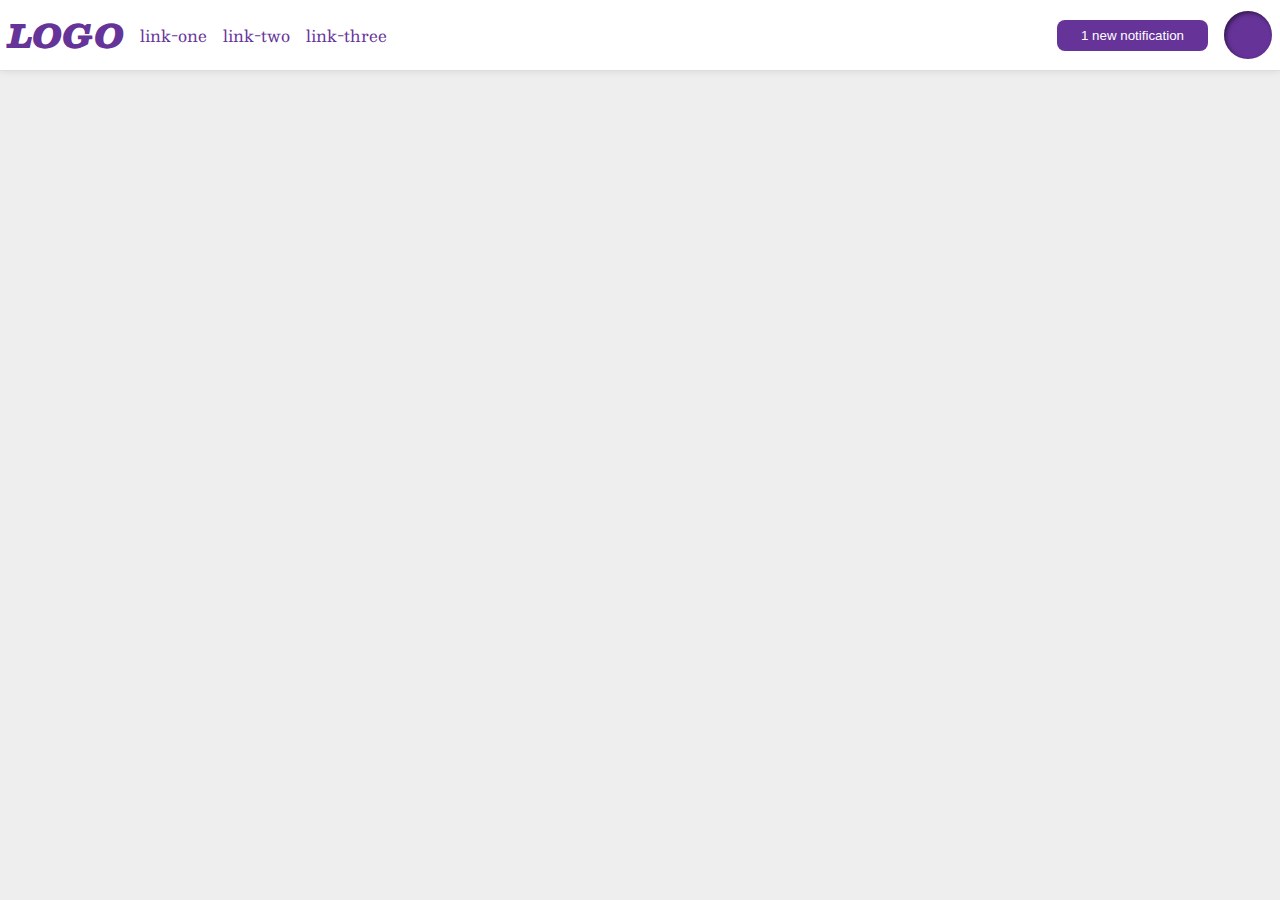
<file: foundations/flex/03-flex-header-2/index.html>
<!DOCTYPE html>
<html lang="en">
  <head>
    <meta charset="UTF-8">
    <meta http-equiv="X-UA-Compatible" content="IE=edge">
    <meta name="viewport" content="width=device-width, initial-scale=1.0">
    <title>Flex Header 2</title>
    <link rel="stylesheet" href="style.css">
  </head>
  <body>
    <div class="header">
      <div class="left">
        <div class="logo">
          LOGO
        </div>
        <ul class="links">
          <li><a href="https://google.com">link-one</a></li>
          <li><a href="https://google.com">link-two</a></li>
          <li><a href="https://google.com">link-three</a></li>
        </ul>
      </div>
      <div class="right">
        <button class="notifications">
          1 new notification
        </button>
        <div class="profile-image"></div>
      </div>
    </div>
  </body>
</html>
</file>
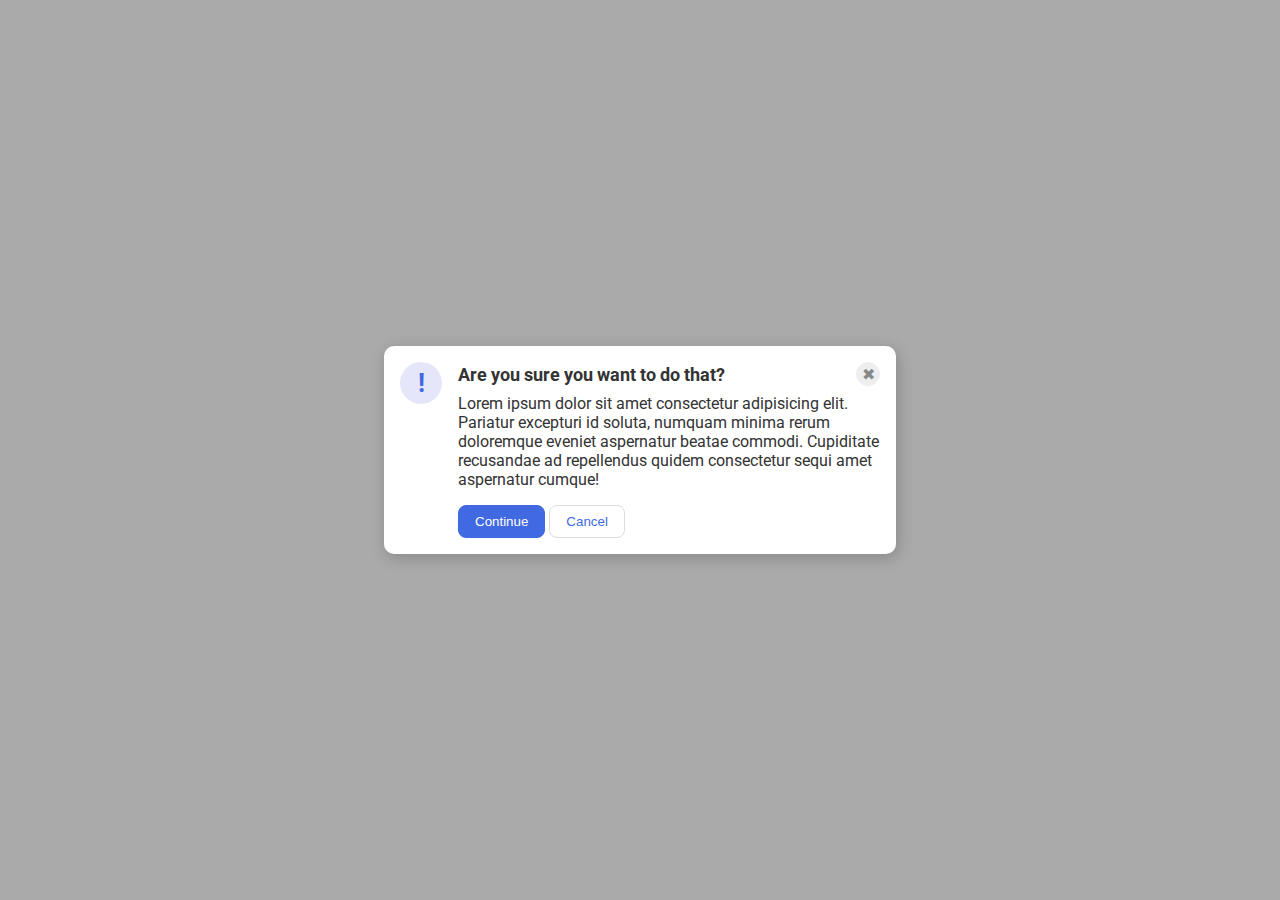
<file: foundations/flex/05-flex-modal/index.html>
<!DOCTYPE html>
<html lang="en">
  <head>
    <meta charset="UTF-8">
    <meta http-equiv="X-UA-Compatible" content="IE=edge">
    <meta name="viewport" content="width=device-width, initial-scale=1.0">
    <link rel="stylesheet" href="style.css">
    <title>Modal</title>
  </head>
  <body>
    <div class="modal">
      <div class="icon">!</div>
      <div class="container-1">
        <div class="header">Are you sure you want to do that?
          <button class="close-button">✖</button>
        </div>
      <div class="text">Lorem ipsum dolor sit amet consectetur adipisicing elit. Pariatur excepturi id soluta, numquam minima rerum doloremque eveniet aspernatur beatae commodi. Cupiditate recusandae ad repellendus quidem consectetur sequi amet aspernatur cumque!</div>
      <button class="continue">Continue</button>
      <button class="cancel">Cancel</button>
    </div>
    </div>
  </body>
</html>
</file>
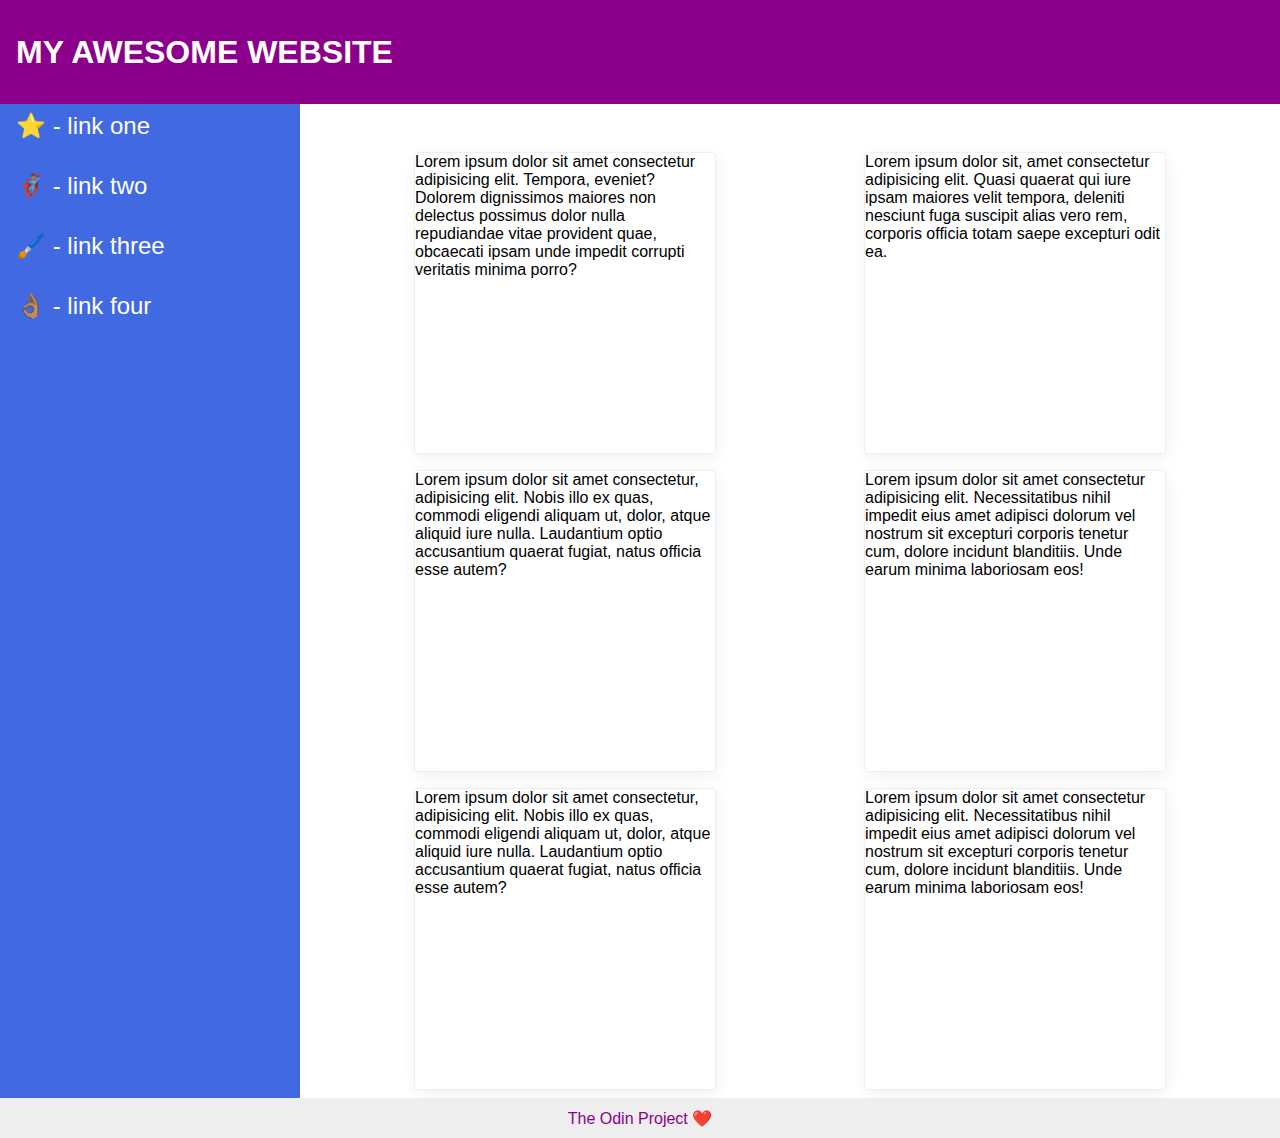
<file: foundations/flex/07-flex-layout-2/index.html>
<!DOCTYPE html>
<html lang="en">
  <head>
    <meta charset="UTF-8">
    <meta http-equiv="X-UA-Compatible" content="IE=edge">
    <meta name="viewport" content="width=device-width, initial-scale=1.0">
    <title>The Holy Grail</title>
    <link rel="stylesheet" href="style.css">
  </head>
  <body>
    <div class="header">
      MY AWESOME WEBSITE
    </div>


    <div class="container">
      <div class="sidebar">
        <ul>
          <li><a href="#">⭐ - link one</a></li>
          <li><a href="#">🦸🏽‍♂️ - link two</a></li>
          <li><a href="#">🖌️ - link three</a></li>
          <li><a href="#">👌🏽 - link four</a></li>
        </ul>
      </div>


      <div class="card-container">
        <div class="card">Lorem ipsum dolor sit amet consectetur adipisicing elit. Tempora, eveniet? Dolorem dignissimos maiores non delectus possimus dolor nulla repudiandae vitae provident quae, obcaecati ipsam unde impedit corrupti veritatis minima porro?</div>
        <div class="card">Lorem ipsum dolor sit, amet consectetur adipisicing elit. Quasi quaerat qui iure ipsam maiores velit tempora, deleniti nesciunt fuga suscipit alias vero rem, corporis officia totam saepe excepturi odit ea.</div>
        <div class="card">Lorem ipsum dolor sit amet consectetur, adipisicing elit. Nobis illo ex quas, commodi eligendi aliquam ut, dolor, atque aliquid iure nulla. Laudantium optio accusantium quaerat fugiat, natus officia esse autem?</div>
        <div class="card">Lorem ipsum dolor sit amet consectetur adipisicing elit. Necessitatibus nihil impedit eius amet adipisci dolorum vel nostrum sit excepturi corporis tenetur cum, dolore incidunt blanditiis. Unde earum minima laboriosam eos!</div>
        <div class="card">Lorem ipsum dolor sit amet consectetur, adipisicing elit. Nobis illo ex quas, commodi eligendi aliquam ut, dolor, atque aliquid iure nulla. Laudantium optio accusantium quaerat fugiat, natus officia esse autem?</div>
        
        <div class="card">Lorem ipsum dolor sit amet consectetur adipisicing elit. Necessitatibus nihil impedit eius amet adipisci dolorum vel nostrum sit excepturi corporis tenetur cum, dolore incidunt blanditiis. Unde earum minima laboriosam eos!</div>
      </div>
    </div> 
    <div class="footer">
      The Odin Project ❤️
    </div>
  </body>
</html>
</file>
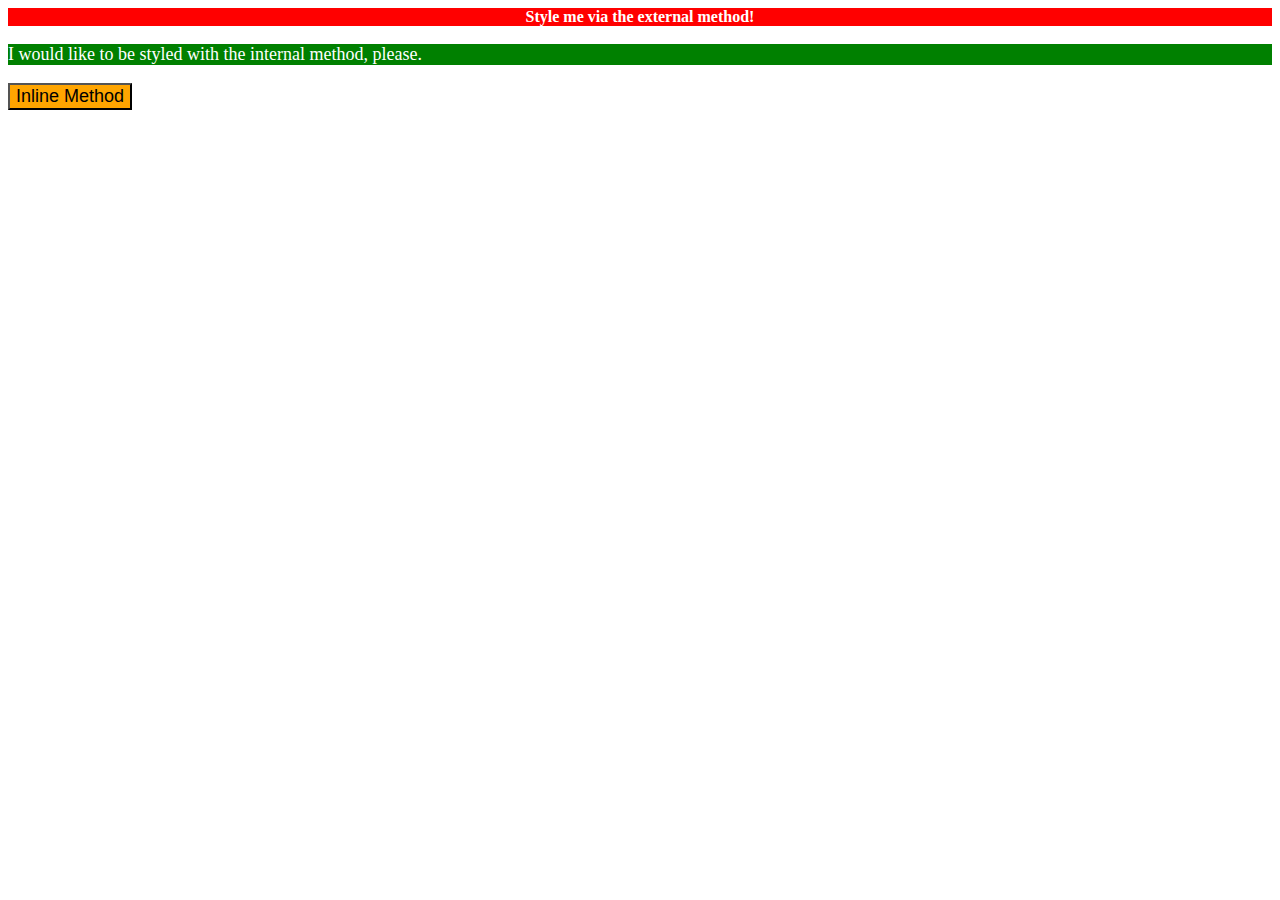
<file: foundations/intro-to-css/01-css-methods/index.html>
<!DOCTYPE html>
<html lang="en">
  <head>
    <style>

       p {
        background-color: green;
        color: white;
        font-size: 18px;  
       }

    </style>
    <link rel="stylesheet" href="styles.css">
    <meta charset="UTF-8">
    <meta http-equiv="X-UA-Compatible" content="IE=edge">
    <meta name="viewport" content="width=device-width, initial-scale=1.0">
    <title>Methods for Adding CSS</title>
  </head>
  <body>
    <div>Style me via the external method!</div>
    <p>I would like to be styled with the internal method, please.</p>
    <button style="background-color: orange; font-size: 18px;">Inline Method</button>
  </body>
</html>
</file>
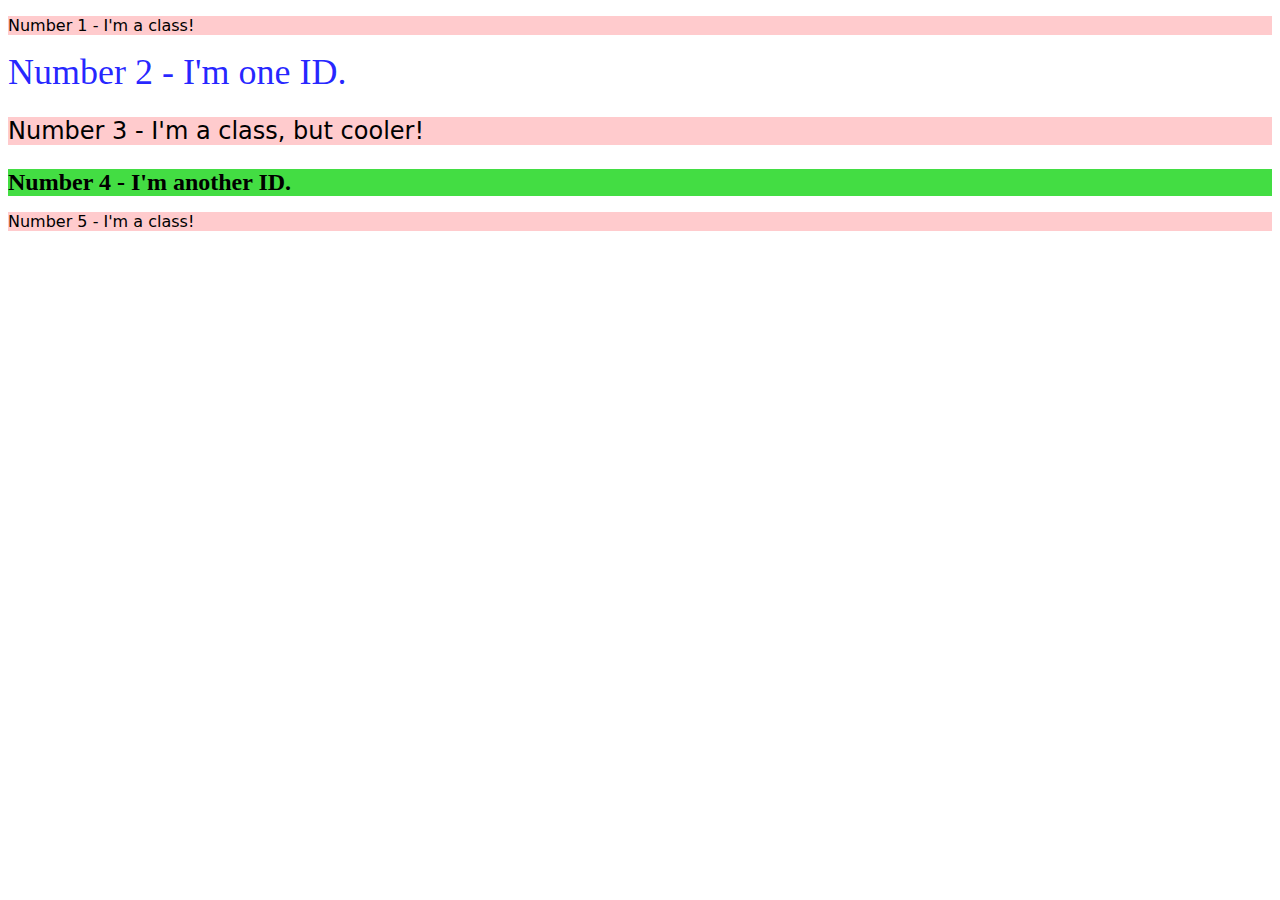
<file: foundations/intro-to-css/02-class-id-selectors/index.html>
<!DOCTYPE html>
<html lang="en">
  <head>
    <meta charset="UTF-8">
    <meta http-equiv="X-UA-Compatible" content="IE=edge">
    <meta name="viewport" content="width=device-width, initial-scale=1.0">
    <title>Class and ID Selectors</title>
    <link rel="stylesheet" href="style.css">
  </head>
  <body>
    <p class="odd">Number 1 - I'm a class!</p>
    <div id="two">Number 2 - I'm one ID.</div>
    <p class="odd" id="three">Number 3 - I'm a class, but cooler!</p>
    <div id="four">Number 4 - I'm another ID.</div>
    <p class="odd">Number 5 - I'm a class!</p>
  </body>
</html>
</file>
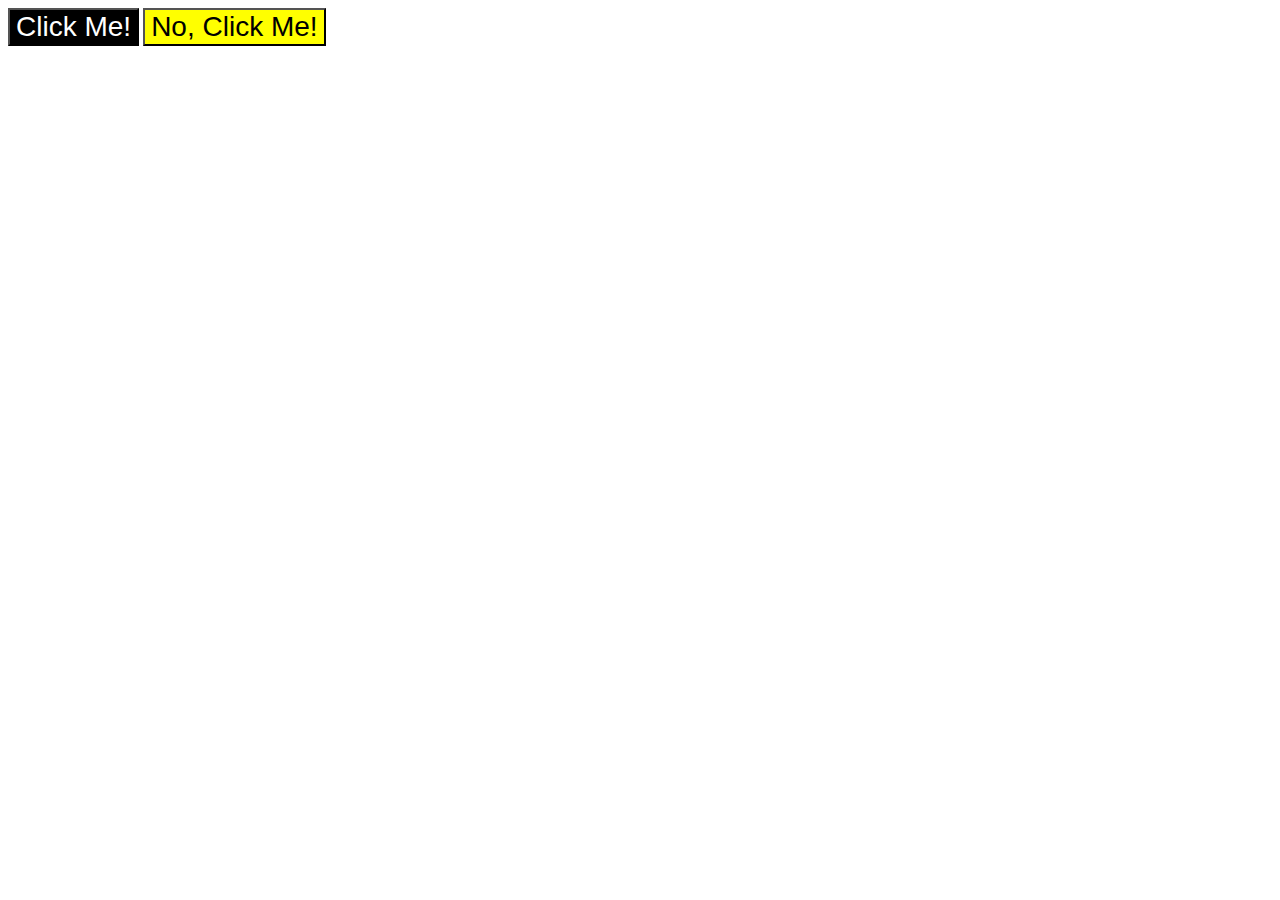
<file: foundations/intro-to-css/03-grouping-selectors/index.html>
<!DOCTYPE html>
<html lang="en">
  <head>
    <meta charset="UTF-8">
    <meta http-equiv="X-UA-Compatible" content="IE=edge">
    <meta name="viewport" content="width=device-width, initial-scale=1.0">
    <title>Grouping Selectors</title>
    <link rel="stylesheet" href="style.css">
  </head>
  <body>
    <button class="both" id="buttonOne">Click Me!</button>
    <button class="both" id="buttonTwo">No, Click Me!</button>
  </body>
</html>
</file>
<file: foundations/flex/03-flex-header-2/style.css>
/* this is some magical font-importing.  
you'll learn about it later. */
@import url('https://fonts.googleapis.com/css2?family=Besley:ital,wght@0,400;1,900&display=swap');

body {
  margin: 0;
  background: #eee;
  font-family: Besley, serif;
}

.header {
  background: white;
  border-bottom: 1px solid #ddd;
  box-shadow: 0 0 8px rgba(0,0,0,.1);
}

.profile-image {
  background: rebeccapurple;
  box-shadow: inset 2px 2px 4px rgba(0,0,0,.5);
  border-radius: 50%;
  width: 48px;
  height:  48px;
}

.logo {
  color: rebeccapurple;
  font-size: 32px;
  font-weight: 900;
  font-style: italic;
}

button {
  border: none;
  border-radius: 8px;
  background: rebeccapurple;
  color: white;
  padding: 8px 24px;
}

a {
  /* this removes the line under our links */
  text-decoration: none;
  color: rebeccapurple;
}

ul {
  list-style-type: none;
}

/* SOLUTION */

.header {
  display: flex;
  justify-content: space-between;
  padding: 8px;
}

ul {
  display: flex;
  margin: 0;
  padding: 0;
  gap: 16px;
}

.left, .right {
  display: flex;
  align-items: center;
  gap: 16px;
}
</file>
<file: foundations/flex/05-flex-modal/style.css>
@import url('https://fonts.googleapis.com/css2?family=Roboto:wght@400;700&display=swap');

html, body {
  height: 100%;
}

body {
  font-family: Roboto, sans-serif;
  margin: 0;
  background: #aaa;
  color: #333;
  /* I'll give you this one for free lol */
  display: flex;
  align-items: center;
  justify-content: center;
}

.modal {
  background: white;
  width: 480px;
  border-radius: 10px;
  box-shadow: 2px 4px 16px rgba(0,0,0,.2);
  display: flex;
  gap: 16px;
  padding: 16px;
}

.icon {
  color: royalblue;
  font-size: 26px;
  font-weight: 700;
  background: lavender;
  width: 42px;
  height: 42px;
  border-radius: 50%;
  display: flex;
  align-items: center;
  justify-content: center;
  flex-shrink: 0;
}

.close-button {
  background: #eee;
  border-radius: 50%;
  color: #888;
  font-weight: 400;
  font-size: 16px;
  height: 24px;
  width: 24px;
  display: flex;
  align-items: center;
  justify-content: center;
  border: 1px solid #eee;
  padding: 0;
}

button {
  cursor: pointer;
  padding: 8px 16px;
  border-radius: 8px;
}

button.continue {
  background: royalblue;
  border: 1px solid royalblue;
  color: white;
}

button.cancel {
  background: white;
  border: 1px solid #ddd;
  color: royalblue;
}

.header{
  display: flex;
  justify-content: space-between;
  align-items: center;
  font-size: 18px;
  font-weight: 700;
  margin-bottom: 8px;
}

.text {
  margin-bottom: 16px;
}
</file>
<file: foundations/flex/07-flex-layout-2/style.css>
body {
  font-family: -apple-system, BlinkMacSystemFont, 'Segoe UI', Roboto, Oxygen, Ubuntu, Cantarell, 'Open Sans', 'Helvetica Neue', sans-serif;
  margin: 0;
  min-height: 100vh;
  display: flex;
  flex-direction: column;
  position: relative;
}

.header {
  height: 72px;
  background: darkmagenta;
  color: white;
  display: flex;
  align-items: center;
  padding: 16px;
  font-size: 32px;
  font-weight: 900;
}

.footer {
  height: 72px;
  background: #eee;
  color: darkmagenta;
  position: absolute;
  bottom: 0;
  width: 100%;
  height: 2.5rem;
  display: flex;
  justify-content: center;
  align-items: center;
}

.sidebar {
  width: 300px;
  background: royalblue;
  box-sizing: border-box;
  display: flex;
  flex-direction: column;
  flex-shrink: 0;
  font-size: 24px;
  padding: 16px;
  padding: 0;  /* Remove default padding */
  margin: 0;  /* Remove default margin */

}

.sidebar ul {
  display: flex;
  flex-direction: column;  /* Align list items in a column */
  gap: 16px;  /* Add space between the list items */
  padding: 0;  /* Remove default padding from the list */
  margin: 0;  /* Remove default margin from the list */
}

.sidebar li {
  padding: 8px 16px;  /* Add padding around each list item */
}

.card {
  border: 1px solid #eee;
  box-shadow: 2px 4px 16px rgba(0,0,0,.06);
  border-radius: 4px;
  height: 300px;
  width: 300px;
  
}

.container{
  display: flex;
  flex: 1;

}

.card-container{
  display: flex;
  flex-wrap: wrap;
  justify-content: space-around;
  gap: 16px;
  padding: 48px;
  
  
}

ul, a{
  text-decoration: none;
  list-style-type: none;
  color: white;
}
</file>
<file: foundations/intro-to-css/01-css-methods/styles.css>
div {
    background-color: red;
    color: white;
    font-size: 32 px;   
    text-align: center;
    font-weight: bold;
}
</file>
<file: foundations/intro-to-css/02-class-id-selectors/style.css>
.odd {
    background-color: rgba(255, 192, 194, 0.824);
    font-family: Verdana, "DejaVu Sans", sans-serif;
}

#two{
    color: rgba(0, 0, 255, 0.853);
    font-size: 36px;
}

#three{
    font-size: 24px;
}

#four{
    background: rgb(67, 221, 67);
    font-size: 24px;
    font-weight: bold;
}
</file>
<file: foundations/intro-to-css/03-grouping-selectors/style.css>
.both {
    font-size: 28px;
    font-family: Helvetica, 'Times New Roman', sans-serif;
}

#buttonOne{
    background-color: black;
    color: white;
}

#buttonTwo{
    background-color: yellow;
}
</file>
